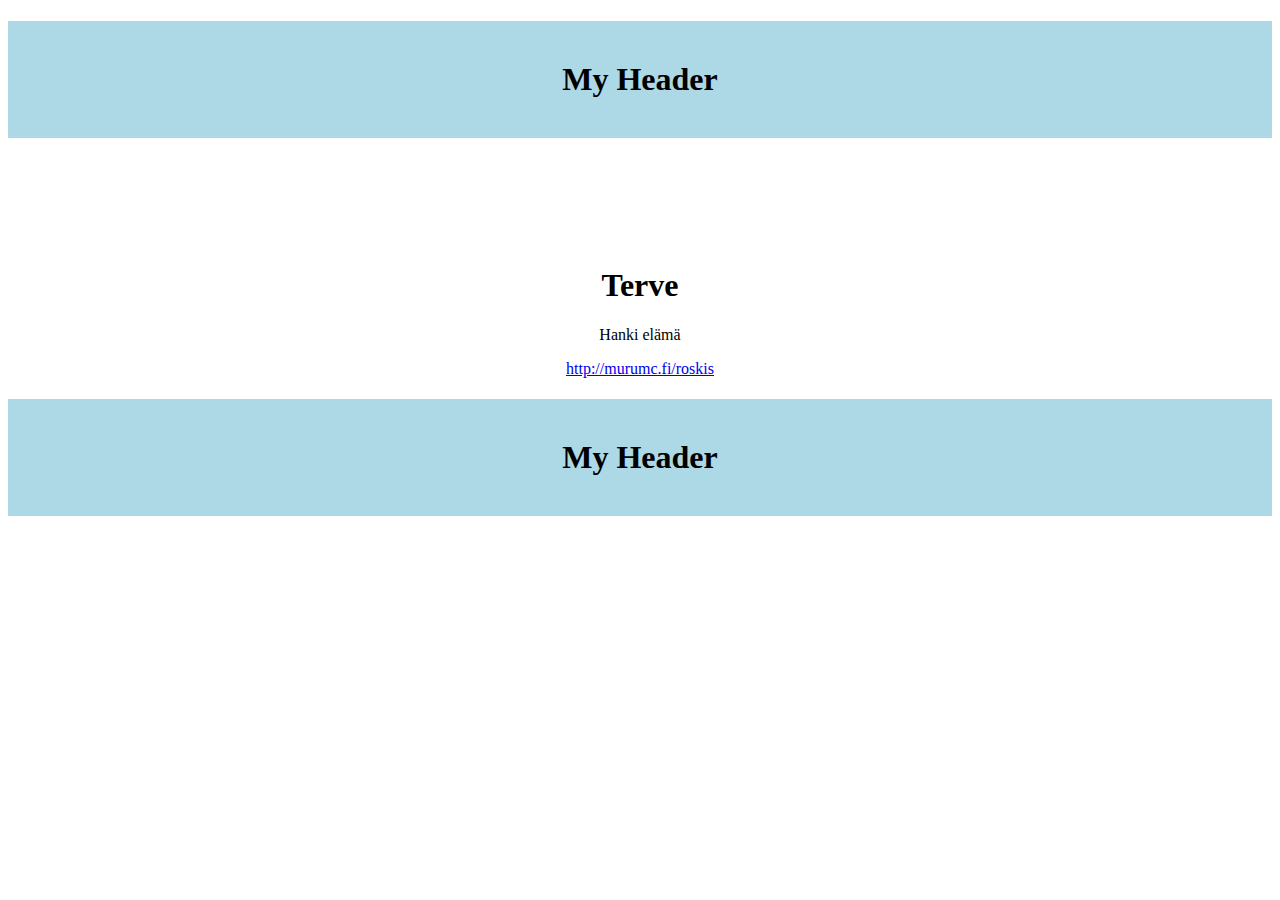
<file: 101.html>
<!DOCTYPE html>
<html>
<head>
<style>
#myHeader {
  background-color: lightblue;
  color: black;
  padding: 40px;
  text-align: center;
}
</style>
</head>
<body>

<h1 id="myHeader">My Header</h1>

</body>
</html>

<p style="text-align: center;">&nbsp;</p>
<p style="text-align: center;">&nbsp;</p>
<p style="text-align: center;">&nbsp;</p>
<h1 style="text-align: center;"><span style="background-color: #ffffff;">Terve</span></h1>
<p style="text-align: center;"><span style="background-color: #ffffff;">Hanki el&auml;m&auml;</span></p>
<p style="text-align: center;"><span style="background-color: #ffffff;"><a title="Klik Klik T&auml;t&auml; kohtaa tekstist&auml; niin tapahtuu ebin juddu" href="http://murumc.fi/roskis">http://murumc.fi/roskis</a></span></p>

<!DOCTYPE html>
<html>
<head>
<style>
#myHeader {
  background-color: lightblue;
  color: black;
  padding: 40px;
  text-align: center;
}
</style>
</head>
<body>

<h1 id="myHeader">My Header</h1>

</body>
</html>
</file>
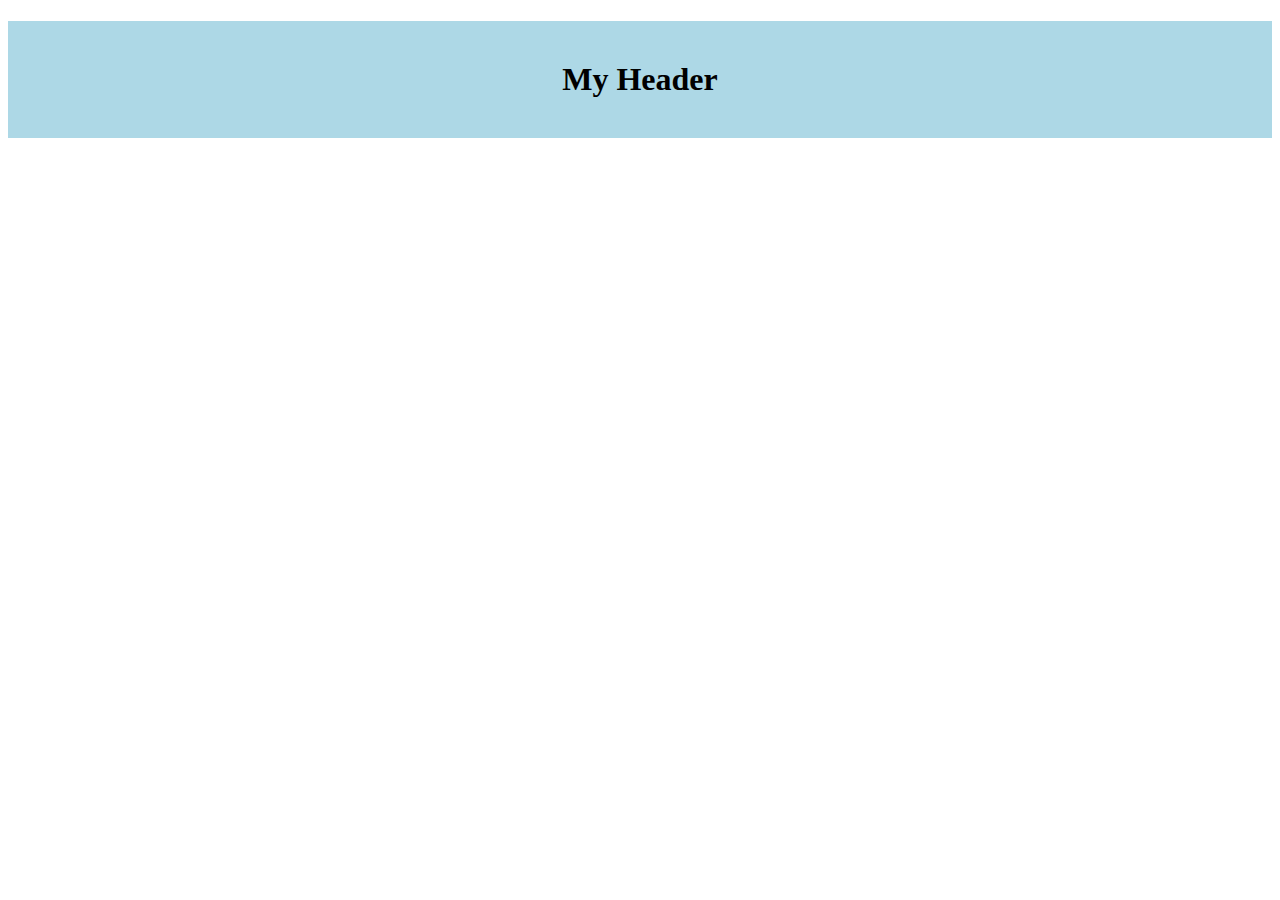
<file: testit.html>
<!DOCTYPE html>
<html>
<head>
<style>
#myHeader {
  background-color: lightblue;
  color: black;
  padding: 40px;
  text-align: center;
}
</style>
</head>
<body>

<h1 id="myHeader">My Header</h1>

</body>
</html>
</file>
